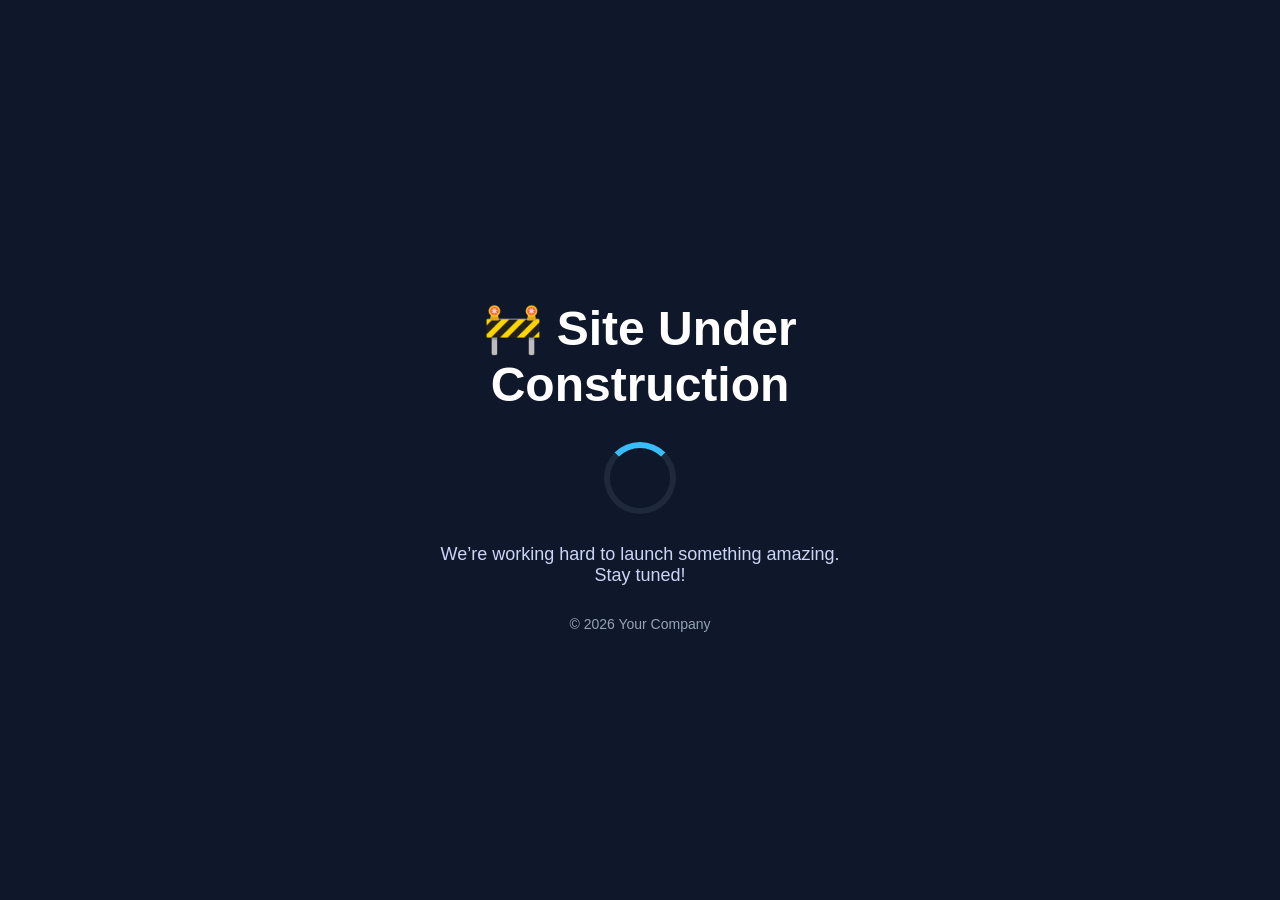
<file: index.html>
<!DOCTYPE html>
<html lang="en">
<head>
    <meta charset="UTF-8">
    <meta name="viewport" content="width=device-width, initial-scale=1.0">
    <title>Under Construction</title>
    
    <style>
        body {
            margin: 0;
            padding: 0;
            font-family: Arial, sans-serif;
            background: #0f172a;
            color: #ffffff;
            display: flex;
            justify-content: center;
            align-items: center;
            height: 100vh;
            text-align: center;
        }

        .container {
            max-width: 600px;
        }

        h1 {
            font-size: 48px;
            margin-bottom: 10px;
        }

        p {
            font-size: 18px;
            color: #cbd5f5;
        }

        .loader {
            margin: 30px auto;
            border: 6px solid #1e293b;
            border-top: 6px solid #38bdf8;
            border-radius: 50%;
            width: 60px;
            height: 60px;
            animation: spin 1s linear infinite;
        }

        @keyframes spin {
            0% { transform: rotate(0deg); }
            100% { transform: rotate(360deg); }
        }

        .footer {
            margin-top: 30px;
            font-size: 14px;
            color: #94a3b8;
        }
    </style>
</head>
<body>

    <div class="container">
        <h1>🚧 Site Under Construction</h1>
        <div class="loader"></div>
        <p>We’re working hard to launch something amazing.<br>Stay tuned!</p>
        <div class="footer">© 2026 Your Company</div>
    </div>

</body>
</html>
</file>
